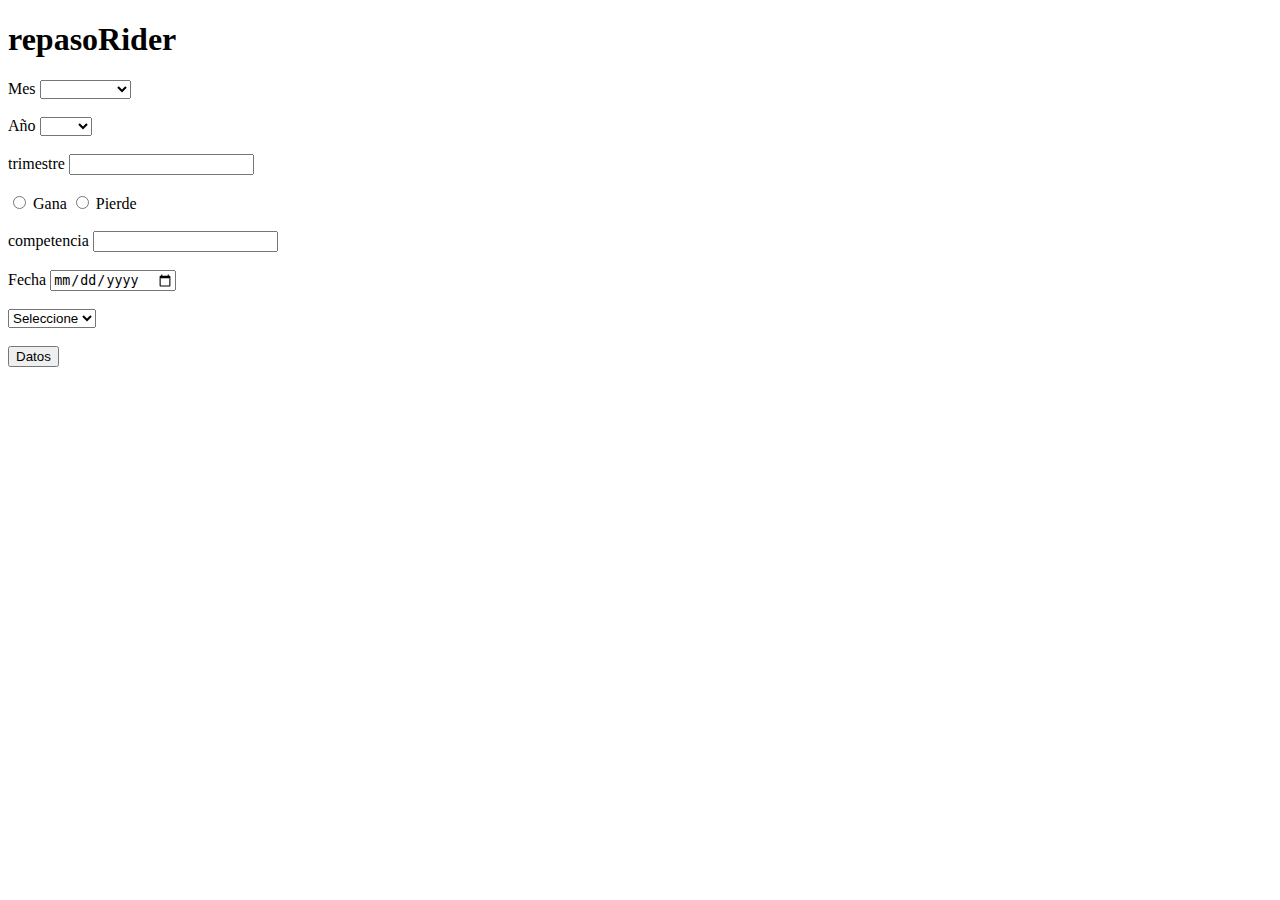
<file: uno/index.html>
<!DOCTYPE html>
<html lang="en">
<head>
    <meta charset="UTF-8">
    <meta name="viewport" content="width=device-width, initial-scale=1.0">
    <title>Repaso</title>
    <link rel="stylesheet" href="style.css">
</head>
<body>
    <header>
        <h1>repasoRider</h1>
    </header>

    <form action="#">
        <label for="mes">Mes</label>
        <select name="mes"  id="mes">  
            <option value=""></option>
            <option value="Enero">Enero</option>
            <option value="Febrero">Febrero</option>
            <option value="Marzo">Marzo</option>
            <option value="Abril">Abril</option>
            <option value="Mayo">Mayo</option>
            <option value="Junio">Junio</option>
            <option value="Julio">Julio</option>
            <option value="Agosto">Agosto</option>
            <option value="Septiembre">Septiembre</option>
            <option value="Octubre">Octubre</option>
            <option value="Nobiembre">Nobiembre</option>
            <option value="Diciembre">Diciembre</option>
        </select>
        <br>
        <br>
        <label for="mes" >Año</label>
        <select name="Año"   id="año">
            <option value=""></option>
            <option value="2013">2013</option>
            <option value="2014">2014</option>
            <option value="2015">2015</option>
            <option value="2016">2016</option>
            <option value="2017">2017</option>
            <option value="2018">2018</option>
            <option value="2019">2019</option>
            <option value="2020">2020</option>
            <option value="2021">2021</option>
            <option value="2022">2022</option>
            <option value="2023">2023</option>
        </select>
        <br>
        <br>
        <label for="">trimestre</label>
        <input type="number" id="trimestre">
        <br>
        <br>
        
        <div >
            <input type = "radio" name = "form" value = "gana" id="caja1" /> Gana
            <input type = "radio" name = "form" value = "pierde" id="caja2"   /> Pierde
        </div>

 
        
        <br>
        <label for="">competencia</label>
        <input type="text" id="competencia">
        <br>
        <br>

        <label for="">Fecha</label>
        <input type="date" id="fecha">
        <br><br>

        <select name="" id="opciones" >
            <option value="">Seleccione</option>
            <option value="analisis" id="analisis">Analisis</option>
            <option value="diseño" id="diseño">Diseño</option>
            
        </select><br><br>
        <div id="contenedor">
           

        </div>
        

        


        
     
        <input type="button" id="btnDatos" value="Datos" onclick="document.getElementById(guardarDatos(fecha.value ,mes.value, año.value,trimestre.value, competencia.value , check= document.querySelector('input[name=form]:checked').value))">


        <br>
        <br>

       
      

    </form>


    <div >
        <p id="mensaje" ></p>

    </div>





    <script src="main2.js"></script>
    
</body>
</html>
</file>
<file: uno/style.css>
.remove{
    display: none  ;
    opacity: 0;
    
}
</file>
